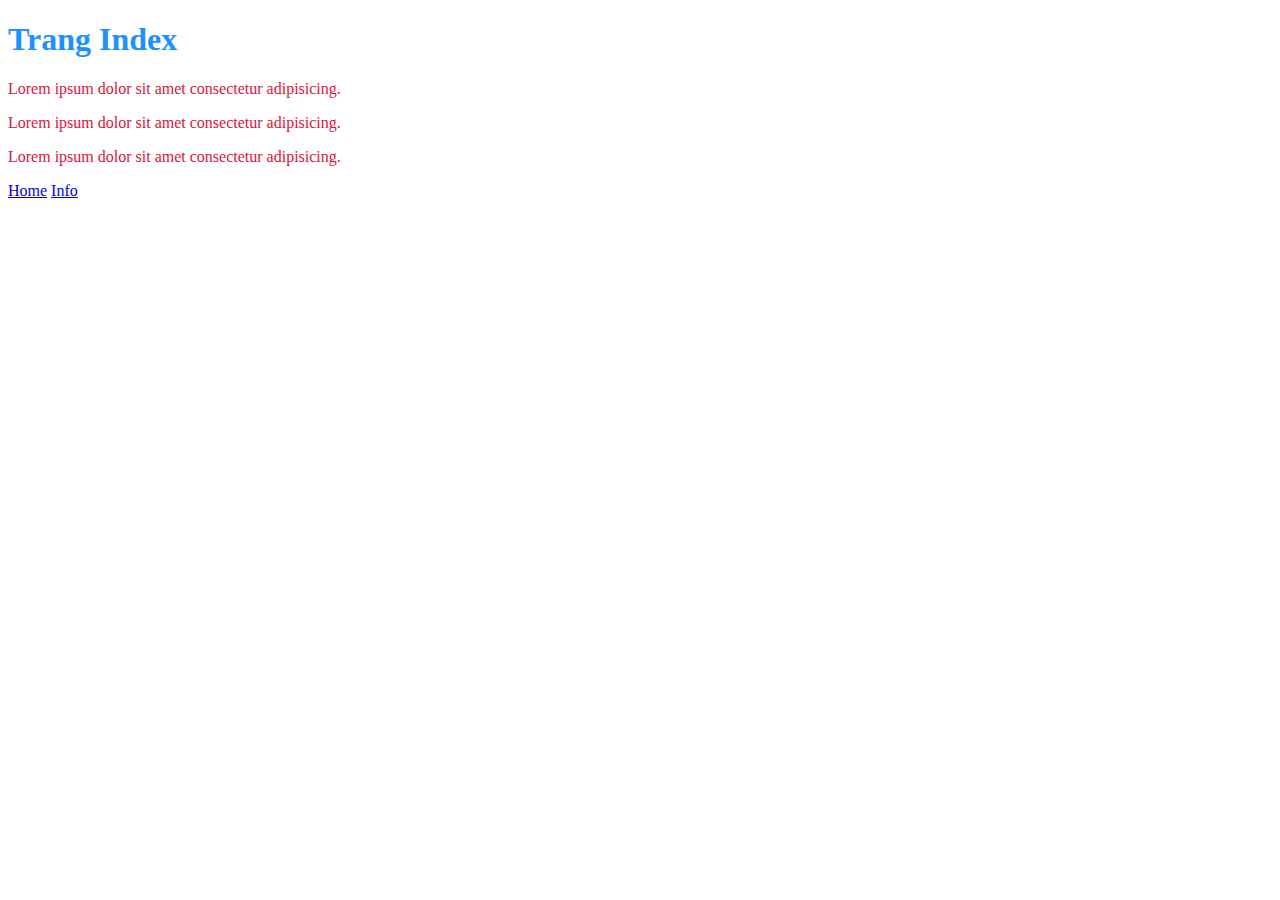
<file: index.html>
<!DOCTYPE html>
<html lang="en">

<head>
    <meta charset="UTF-8">
    <meta http-equiv="X-UA-Compatible" content="IE=edge">
    <meta name="viewport" content="width=device-width, initial-scale=1.0">
    <title>Document</title>
    <link rel="stylesheet" href="style.css">
</head>

<body>
    <h1>Trang Index</h1>

    <p>Lorem ipsum dolor sit amet consectetur adipisicing.</p>
    <p>Lorem ipsum dolor sit amet consectetur adipisicing.</p>
    <p>Lorem ipsum dolor sit amet consectetur adipisicing.</p>

    <a href="home.html">Home</a>
    <a href="info.html">Info</a>

</body>

</html>
</file>
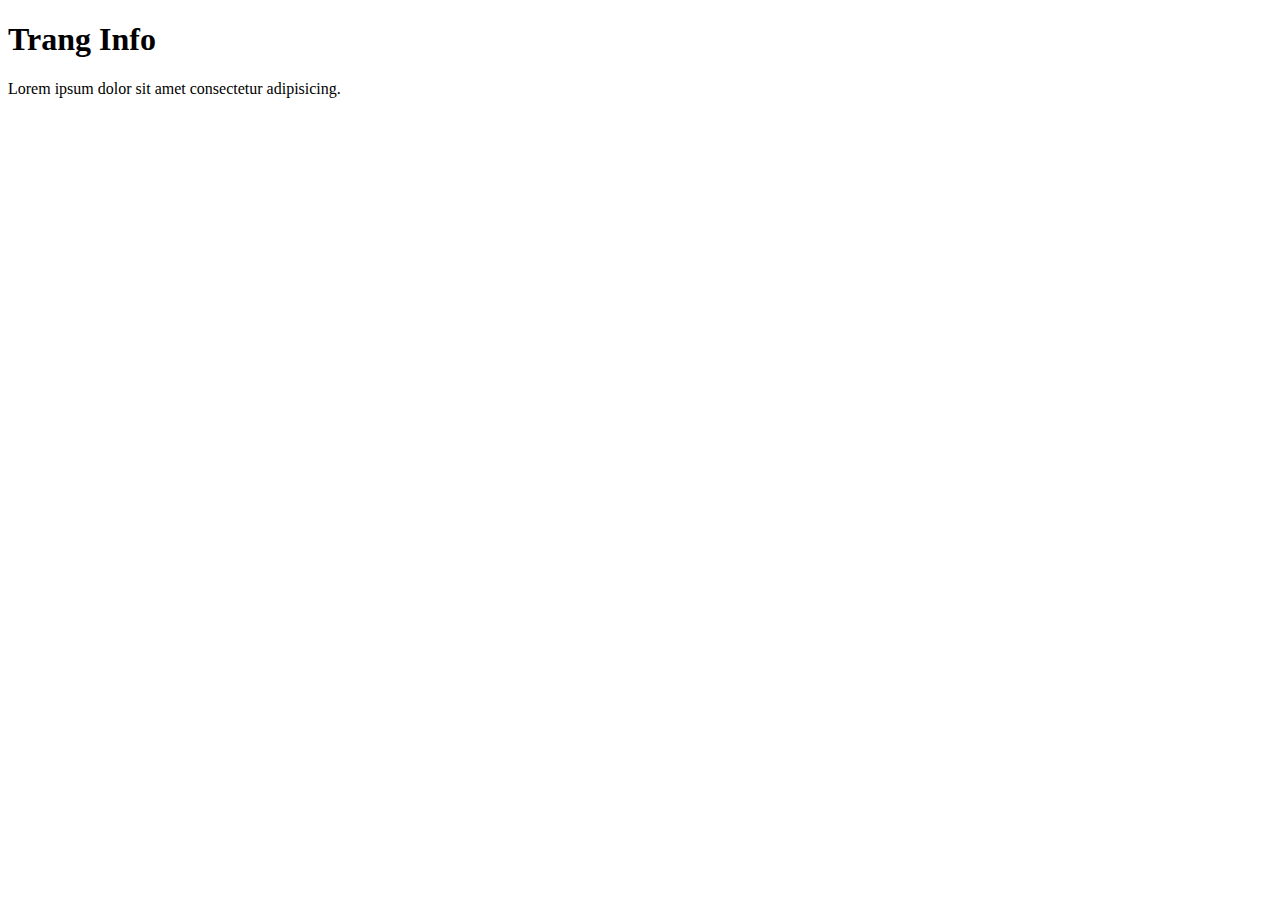
<file: info.html>
<!DOCTYPE html>
<html lang="en">

<head>
    <meta charset="UTF-8">
    <meta http-equiv="X-UA-Compatible" content="IE=edge">
    <meta name="viewport" content="width=device-width, initial-scale=1.0">
    <title>Document</title>
</head>

<body>
    <h1>Trang Info</h1>

    <p>Lorem ipsum dolor sit amet consectetur adipisicing.</p>

</body>

</html>
</file>
<file: style.css>
h1 {
    color: dodgerblue;
}

p {
    color: crimson;
}
</file>
